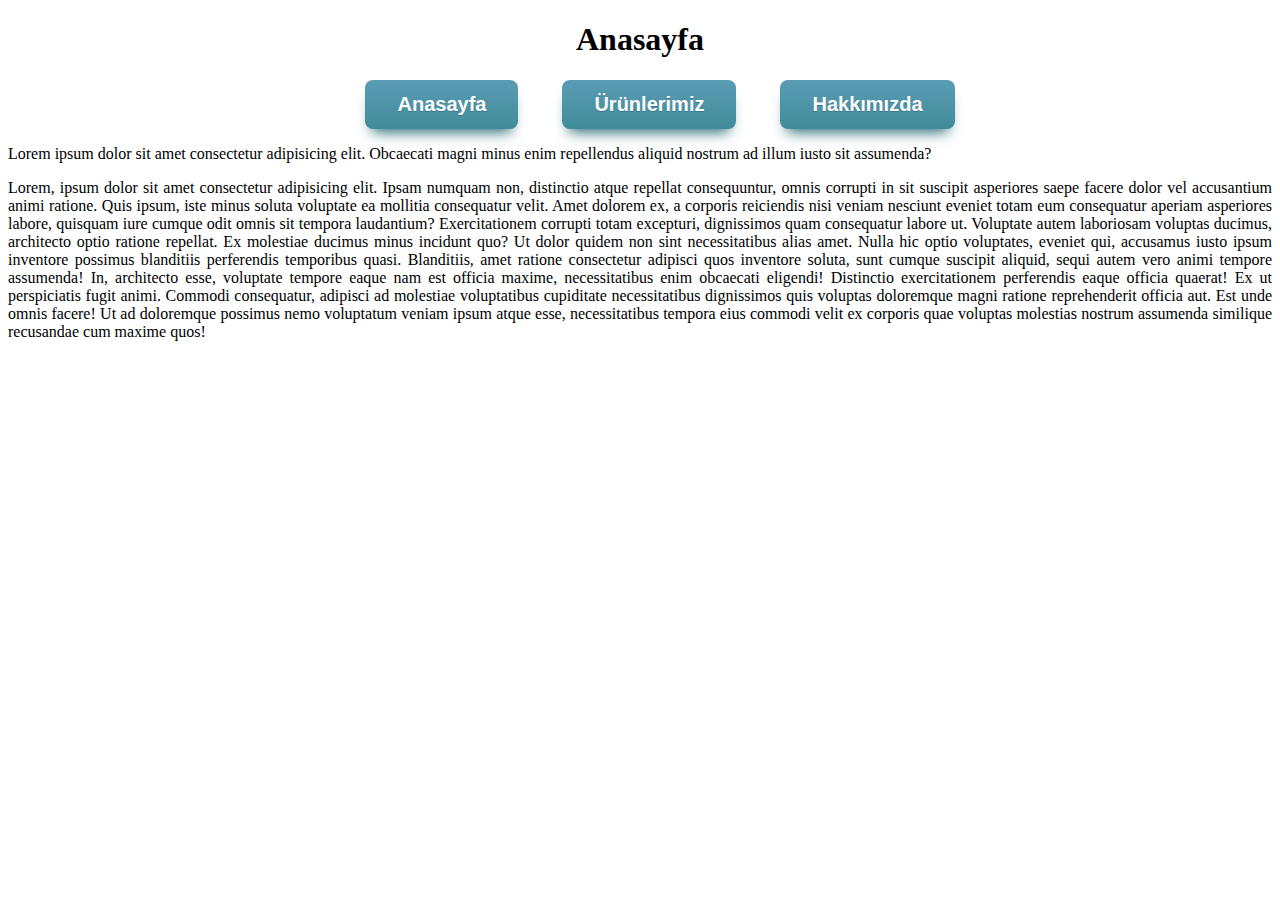
<file: index.html>
<!DOCTYPE html>
<html lang="en">
  <head>
    <meta charset="UTF-8" />
    <meta http-equiv="X-UA-Compatible" content="IE=edge" />
    <meta name="viewport" content="width=device-width, initial-scale=1.0" />
    <title>Anasayfa</title>
    <link rel="stylesheet" href="/css/main.css" />
  </head>
  <body>
    <h1>Anasayfa</h1>
    <section>
      <nav>
        <ul class="menu">
          <li><a href="/index.html">Anasayfa</a></li>
          <li><a href="/products.html">Ürünlerimiz</a></li>
          <li><a href="/about-us.html">Hakkımızda</a></li>
        </ul>
      </nav>
    </section>
    <article>
      <p>
        Lorem ipsum dolor sit amet consectetur adipisicing elit. Obcaecati magni
        minus enim repellendus aliquid nostrum ad illum iusto sit assumenda?
      </p>
      <p>
        Lorem, ipsum dolor sit amet consectetur adipisicing elit. Ipsam numquam
        non, distinctio atque repellat consequuntur, omnis corrupti in sit
        suscipit asperiores saepe facere dolor vel accusantium animi ratione.
        Quis ipsum, iste minus soluta voluptate ea mollitia consequatur velit.
        Amet dolorem ex, a corporis reiciendis nisi veniam nesciunt eveniet
        totam eum consequatur aperiam asperiores labore, quisquam iure cumque
        odit omnis sit tempora laudantium? Exercitationem corrupti totam
        excepturi, dignissimos quam consequatur labore ut. Voluptate autem
        laboriosam voluptas ducimus, architecto optio ratione repellat. Ex
        molestiae ducimus minus incidunt quo? Ut dolor quidem non sint
        necessitatibus alias amet. Nulla hic optio voluptates, eveniet qui,
        accusamus iusto ipsum inventore possimus blanditiis perferendis
        temporibus quasi. Blanditiis, amet ratione consectetur adipisci quos
        inventore soluta, sunt cumque suscipit aliquid, sequi autem vero animi
        tempore assumenda! In, architecto esse, voluptate tempore eaque nam est
        officia maxime, necessitatibus enim obcaecati eligendi! Distinctio
        exercitationem perferendis eaque officia quaerat! Ex ut perspiciatis
        fugit animi. Commodi consequatur, adipisci ad molestiae voluptatibus
        cupiditate necessitatibus dignissimos quis voluptas doloremque magni
        ratione reprehenderit officia aut. Est unde omnis facere! Ut ad
        doloremque possimus nemo voluptatum veniam ipsum atque esse,
        necessitatibus tempora eius commodi velit ex corporis quae voluptas
        molestias nostrum assumenda similique recusandae cum maxime quos!
      </p>
    </article>
  </body>
</html>
</file>
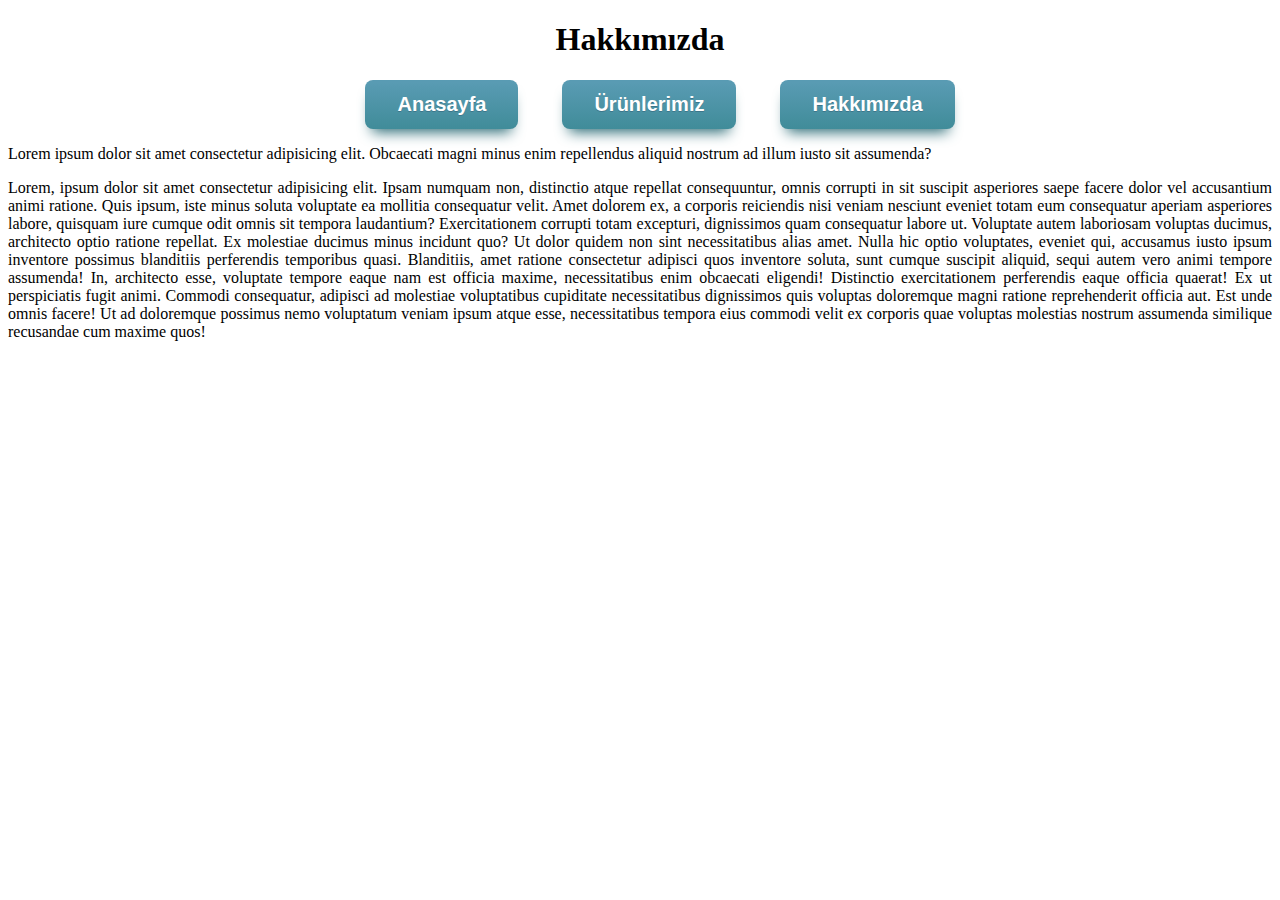
<file: about-us.html>
<!DOCTYPE html>
<html lang="en">
  <head>
    <meta charset="UTF-8" />
    <meta http-equiv="X-UA-Compatible" content="IE=edge" />
    <meta name="viewport" content="width=device-width, initial-scale=1.0" />
    <title>Hakkımızda</title>
    <link rel="stylesheet" href="/css/main.css" />
  </head>
  <body>
    <h1>Hakkımızda</h1>
    <section>
      <nav>
        <ul class="menu">
          <li><a href="/index.html">Anasayfa</a></li>
          <li><a href="/products.html">Ürünlerimiz</a></li>
          <li><a href="/about-us.html">Hakkımızda</a></li>
        </ul>
      </nav>
    </section>
    <article>
      <p>
        Lorem ipsum dolor sit amet consectetur adipisicing elit. Obcaecati magni
        minus enim repellendus aliquid nostrum ad illum iusto sit assumenda?
      </p>
      <p>
        Lorem, ipsum dolor sit amet consectetur adipisicing elit. Ipsam numquam
        non, distinctio atque repellat consequuntur, omnis corrupti in sit
        suscipit asperiores saepe facere dolor vel accusantium animi ratione.
        Quis ipsum, iste minus soluta voluptate ea mollitia consequatur velit.
        Amet dolorem ex, a corporis reiciendis nisi veniam nesciunt eveniet
        totam eum consequatur aperiam asperiores labore, quisquam iure cumque
        odit omnis sit tempora laudantium? Exercitationem corrupti totam
        excepturi, dignissimos quam consequatur labore ut. Voluptate autem
        laboriosam voluptas ducimus, architecto optio ratione repellat. Ex
        molestiae ducimus minus incidunt quo? Ut dolor quidem non sint
        necessitatibus alias amet. Nulla hic optio voluptates, eveniet qui,
        accusamus iusto ipsum inventore possimus blanditiis perferendis
        temporibus quasi. Blanditiis, amet ratione consectetur adipisci quos
        inventore soluta, sunt cumque suscipit aliquid, sequi autem vero animi
        tempore assumenda! In, architecto esse, voluptate tempore eaque nam est
        officia maxime, necessitatibus enim obcaecati eligendi! Distinctio
        exercitationem perferendis eaque officia quaerat! Ex ut perspiciatis
        fugit animi. Commodi consequatur, adipisci ad molestiae voluptatibus
        cupiditate necessitatibus dignissimos quis voluptas doloremque magni
        ratione reprehenderit officia aut. Est unde omnis facere! Ut ad
        doloremque possimus nemo voluptatum veniam ipsum atque esse,
        necessitatibus tempora eius commodi velit ex corporis quae voluptas
        molestias nostrum assumenda similique recusandae cum maxime quos!
      </p>
    </article>
  </body>
</html>
</file>
<file: css/main.css>
body {
  text-align: center;
}

article {
  text-align: justify;
}

.urunler > li > img {
  display: block;
  margin: auto;
  margin-bottom: 15px;
  margin-top: 15px;
}

.urunler > li {
  display: block;
  text-align: center;
}

.menu {
  list-style-type: none;
}

.menu > li {
  display: inline;
  margin: 20px;
}

.menu > li > a {
  text-decoration: none;
  box-shadow: 0px 10px 14px -7px #276873;
  background: linear-gradient(to bottom, #599bb3 5%, #408c99 100%);
  background-color: #599bb3;
  border-radius: 8px;
  display: inline-block;
  cursor: pointer;
  color: #ffffff;
  font-family: Arial;
  font-size: 20px;
  font-weight: bold;
  padding: 13px 32px;
  text-decoration: none;
  text-shadow: 0px 1px 0px #3d768a;
}
.menu > li > a:hover {
  background: linear-gradient(to bottom, #408c99 5%, #599bb3 100%);
  background-color: #408c99;
}
.menu > li > a:active {
  position: relative;
  top: 1px;
}
</file>
